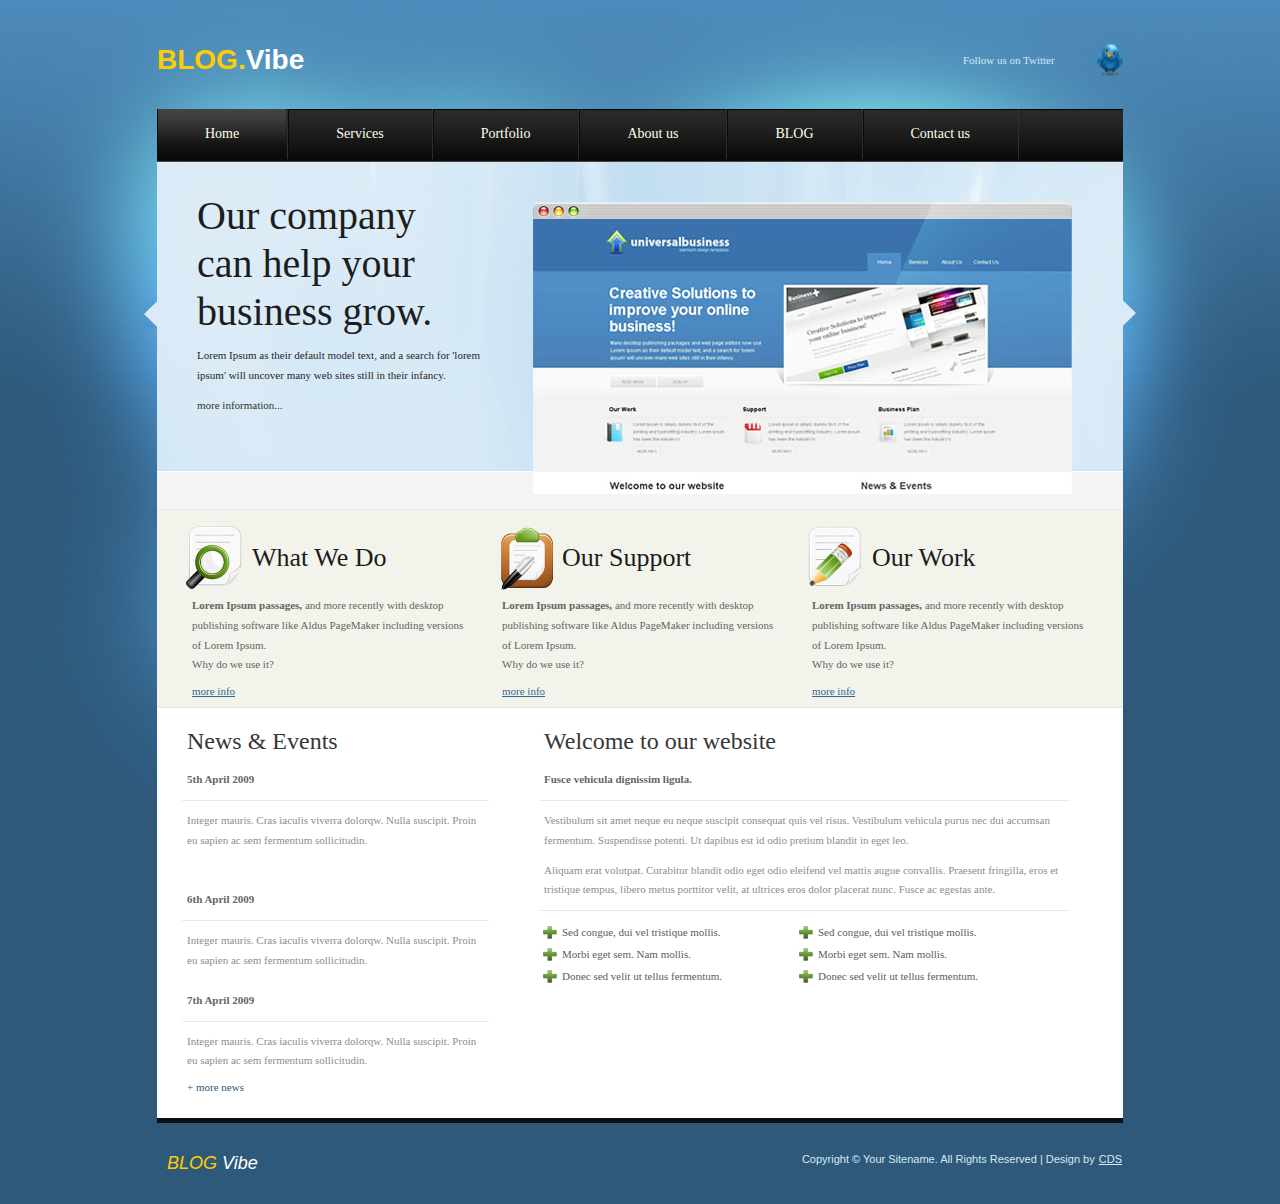
<file: index.html>
<!DOCTYPE html PUBLIC "-//W3C//DTD XHTML 1.0 Transitional//EN" "http://www.w3.org/TR/xhtml1/DTD/xhtml1-transitional.dtd">
<html xmlns="http://www.w3.org/1999/xhtml">
<head>
<title>BLOG Vibe</title>
<meta http-equiv="Content-Type" content="text/html; charset=UTF-8" />
<link href="style.css" rel="stylesheet" type="text/css" />
<script type="text/javascript" src="js/jquery.js"></script>
<script type="text/javascript" src="js/easySlider1.5.js"></script>
<script type="text/javascript" charset="utf-8">
// <![CDATA[
$(document).ready(function(){	
	$("#slider").easySlider({
		controlsBefore:	'<p id="controls">',
		controlsAfter:	'</p>',
		auto: true, 
		continuous: true
	});	
});
// ]]>
</script>
<style type="text/css">
#slider {
	margin:0;
	padding:0;
	list-style:none;
}
#slider ul, #slider li {
	margin:0;
	padding:0;
	list-style:none;
}
/* 
    define width and height of list item (slide)
    entire slider area will adjust according to the parameters provided here
*/
#slider li {
	width:966px;
	height:348px;
	overflow:hidden;
}
p#controls {
	margin:0;
	position:relative;
}
#prevBtn, #nextBtn {
	display:block;
	margin:0;
	overflow:hidden;
	width:13px;
	height:28px;
	position:absolute;
	left: -13px;
	top:-210px;
}
#nextBtn {
	left:966px;
}
#prevBtn a {
	display:block;
	width:13px;
	height:28px;
	background:url(images/l_arrow.gif) no-repeat 0 0;
}
#nextBtn a {
	display:block;
	width:13px;
	height:28px;
	background:url(images/r_arrow.gif) no-repeat 0 0;
}
</style>
</head>
<body>
<div class="main">
  <div class="header">
    <div class="block_header">
      <div class="logo"><b style="color:#FC0">BLOG.</b><b style="color:#FFF">Vibe</b></div>
      <div class="Twitter">Follow us on Twitter</div>
      <div class="clr"></div>
      <div class="menu">
        <ul>
          <li><a href="index.html" class="active">Home</a></li>
          <li><a href="services.html">Services</a></li>
          <li><a href="portfolio.html">Portfolio</a></li>
          <li><a href="about.html">About us</a></li>
          <li><a href="#">BLOG</a></li>
          <li><a href="contact.html">Contact us</a></li>
        </ul>
      </div>
      <div class="clr"></div>
    </div>
  </div>
  <div class="slider">
    <div class="slice1">
      <div class="slice2" id="slider">
        <ul>
          <li>
            <div>
              <p class="img"><img src="images/simple_text_img_1.jpg" alt="" width="539" height="292" /></p>
              <h2>Our company <br />
                can help your <br />
                business grow.</h2>
              <p>Lorem Ipsum as their default model text, and a search for 'lorem ipsum' will uncover many web sites still in their infancy. <a href="#"></a></p>
              <p><a href="#">more information...</a></p>
            </div>
          </li>
          <li>
            <div>
              <p class="img"><img src="images/simple_text_img_2.jpg" alt="" width="539" height="292" /></p>
              <h2>Our company <br />
                can help your <br />
                business grow.</h2>
              <p>Lorem Ipsum as their default model text, and a search for 'lorem ipsum' will uncover many web sites still in their infancy. <a href="#"></a></p>
              <p><a href="#">more information...</a></p>
            </div>
          </li>
          <li>
            <div>
              <p class="img"><img src="images/simple_text_img_3.jpg" alt="" width="539" height="292" /></p>
              <h2>Our company <br />
                can help your <br />
                business grow.</h2>
              <p>Lorem Ipsum as their default model text, and a search for 'lorem ipsum' will uncover many web sites still in their infancy. <a href="#"></a></p>
              <p><a href="#">more information...</a></p>
            </div>
          </li>
        </ul>
      </div>
    </div>
  </div>
  <div class="clr"></div>
  <div class="body">
    <div class="topi">
      <div class="BLOGi">
        <h2 class="what">What We Do</h2>
        <p><strong>Lorem Ipsum passages,</strong> and more recently with desktop publishing software like Aldus PageMaker including versions of Lorem Ipsum.<br />
          Why do we use it?</p>
        <p><a href="#">more info</a></p>
      </div>
      <div class="BLOGi">
        <h2 class="Our">Our Support</h2>
        <p><strong>Lorem Ipsum passages,</strong> and more recently with desktop publishing software like Aldus PageMaker including versions of Lorem Ipsum.<br />
          Why do we use it?</p>
        <p><a href="#">more info</a></p>
      </div>
      <div class="BLOGi">
        <h2 class="work">Our Work</h2>
        <p><strong>Lorem Ipsum passages,</strong> and more recently with desktop publishing software like Aldus PageMaker including versions of Lorem Ipsum.<br />
          Why do we use it?</p>
        <p><a href="#">more info</a></p>
      </div>
      <div class="clr"></div>
    </div>
    <div class="body_resize">
      <div class="News">
        <h2>News &amp; Events</h2>
        <p><strong>5th April 2009</strong></p>
        <div class="bg"></div>
        <p>Integer mauris. Cras iaculis viverra dolorqw. Nulla suscipit. Proin eu sapien ac sem fermentum sollicitudin.</p>
        <p>&nbsp;</p>
        <p><strong>6th April 2009</strong></p>
        <div class="bg"></div>
        <p>Integer mauris. Cras iaculis viverra dolorqw. Nulla suscipit. Proin eu sapien ac sem fermentum sollicitudin.</p>
        <p></p>
        <p><strong>7th April 2009</strong></p>
        <div class="bg"></div>
        <p>Integer mauris. Cras iaculis viverra dolorqw. Nulla suscipit. Proin eu sapien ac sem fermentum sollicitudin.</p>
        <p><a href="#">+ more news</a></p>
        <p></p>
      </div>
      <div class="Welcome">
        <h2>Welcome to our website</h2>
        <p><strong>Fusce vehicula dignissim ligula. </strong></p>
        <div class="bg"></div>
        <p>Vestibulum sit amet neque eu neque suscipit consequat quis vel risus. Vestibulum vehicula purus nec dui accumsan fermentum. Suspendisse potenti. Ut dapibus est id odio pretium blandit in eget leo. </p>
        <p>Aliquam erat volutpat. Curabitur blandit odio eget odio eleifend vel mattis augue convallis. Praesent fringilla, eros et tristique tempus, libero metus porttitor velit, at ultrices eros dolor placerat nunc. Fusce ac egestas ante.</p>
        <div class="bg"></div>
        <ul>
          <li>Sed congue, dui vel tristique mollis.</li>
          <li>Morbi eget sem. Nam mollis. </li>
          <li>Donec sed velit ut tellus fermentum.</li>
        </ul>
        <ul>
          <li>Sed congue, dui vel tristique mollis.</li>
          <li>Morbi eget sem. Nam mollis. </li>
          <li>Donec sed velit ut tellus fermentum.</li>
        </ul>
      </div>
      <div class="clr"></div>
    </div>
    <div class="clr"></div>
  </div>
  <div class="footer">
    <div class="resize">
      <div>
        <p class="footer_logo"><i style="color:#FC0">BLOG</i> <i style="color:#FFF">Vibe</i></p>
        <p>Copyright &copy; Your Sitename. All Rights Reserved | Design by <a href="http://cds.com.co.in/">CDS</a></p>
      </div>
    </div>
    <p class="clr"></p>
  </div>
</div>
</body>
</html>
</file>
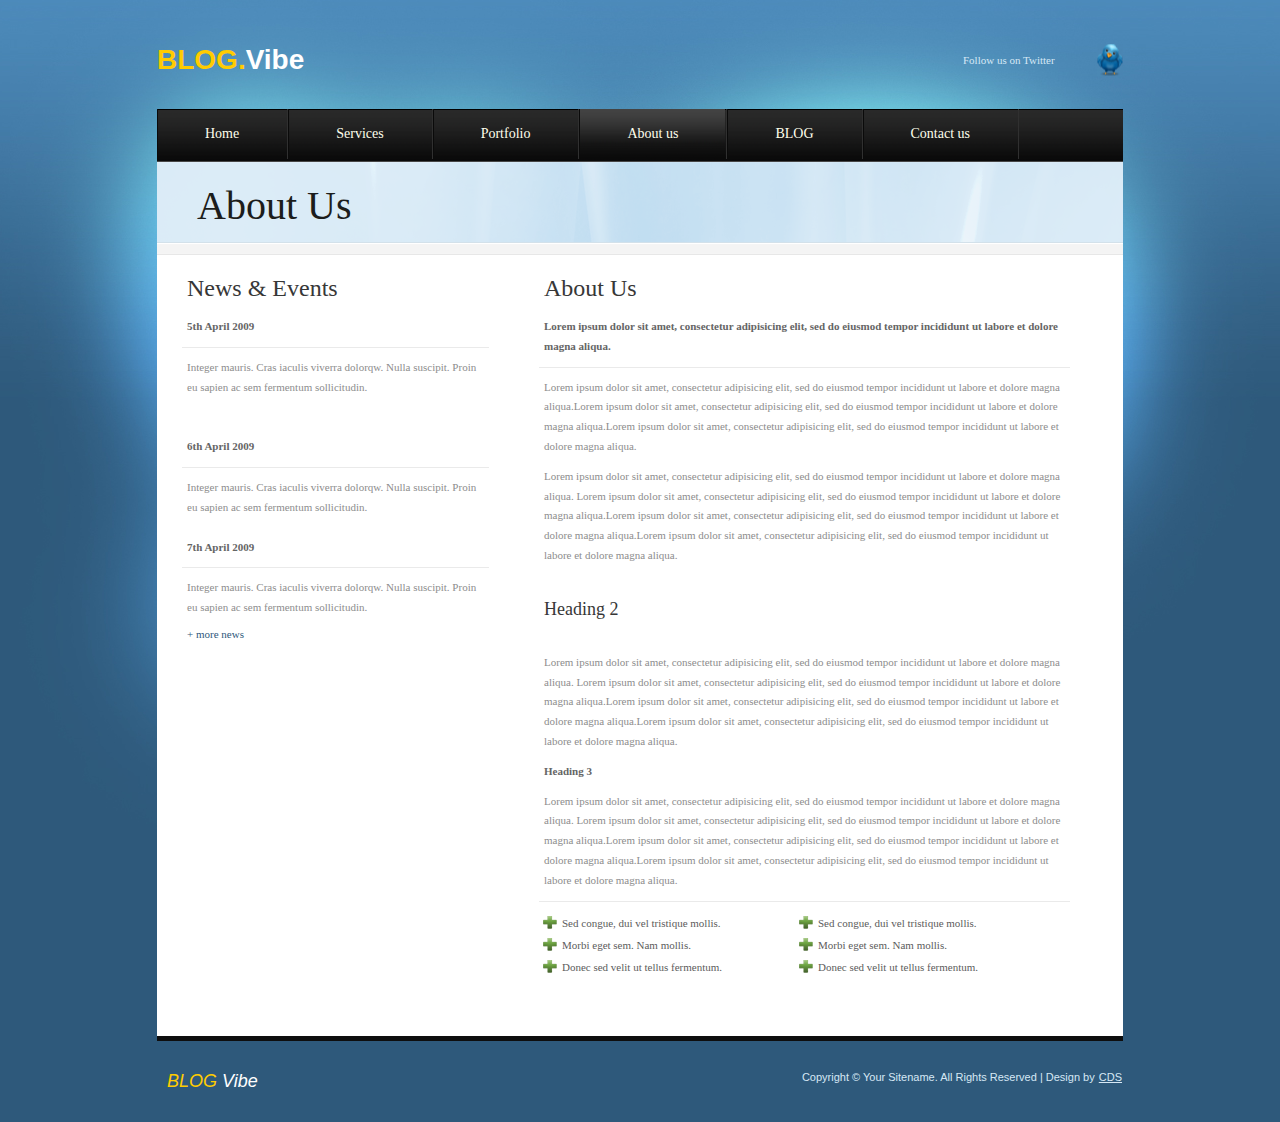
<file: about.html>
<!DOCTYPE html PUBLIC "-//W3C//DTD XHTML 1.0 Transitional//EN" "http://www.w3.org/TR/xhtml1/DTD/xhtml1-transitional.dtd">
<html xmlns="http://www.w3.org/1999/xhtml">
<head>
<title>BLOG Vibe | About</title>
<meta http-equiv="Content-Type" content="text/html; charset=UTF-8" />
<link href="style.css" rel="stylesheet" type="text/css" />
</head>
<body>
<div class="main">
  <div class="header">
    <div class="block_header">
      <div class="logo"><b style="color:#FC0">BLOG.</b><b style="color:#FFF">Vibe</b></div>
      <div class="Twitter">Follow us on Twitter</div>
      <div class="clr"></div>
      <div class="menu">
        <ul>
          <li><a href="index.html">Home</a></li>
          <li><a href="services.html">Services</a></li>
          <li><a href="portfolio.html">Portfolio</a></li>
          <li><a href="about.html" class="active">About us</a></li>
          <li><a href="#">BLOG</a></li>
          <li><a href="contact.html">Contact us</a></li>
        </ul>
      </div>
      <div class="clr"></div>
    </div>
  </div>
  <div class="slider2">
    <div class="slice12">
      <h2>About Us </h2>
    </div>
  </div>
  <div class="clr"></div>
  <div class="body">
    <div class="body_resize">
      <div class="News">
        <h2>News &amp; Events</h2>
        <p><strong>5th April 2009</strong></p>
        <div class="bg"></div>
        <p>Integer mauris. Cras iaculis viverra dolorqw. Nulla suscipit. Proin eu sapien ac sem fermentum sollicitudin.</p>
        <p>&nbsp;</p>
        <p><strong>6th April 2009</strong></p>
        <div class="bg"></div>
        <p>Integer mauris. Cras iaculis viverra dolorqw. Nulla suscipit. Proin eu sapien ac sem fermentum sollicitudin.</p>
        <p></p>
        <p><strong>7th April 2009</strong></p>
        <div class="bg"></div>
        <p>Integer mauris. Cras iaculis viverra dolorqw. Nulla suscipit. Proin eu sapien ac sem fermentum sollicitudin.</p>
        <p><a href="#">+ more news</a></p>
        <p></p>
      </div>
      <div class="Welcome">
        <h2>About Us</h2>
        <p><strong>Lorem ipsum dolor sit amet, consectetur adipisicing elit, sed do eiusmod tempor incididunt ut labore et dolore magna aliqua. </strong></p>
        <div class="bg"></div>
        <p>Lorem ipsum dolor sit amet, consectetur adipisicing elit, sed do eiusmod tempor incididunt ut labore et dolore magna aliqua.Lorem ipsum dolor sit amet, consectetur adipisicing elit, sed do eiusmod tempor incididunt ut labore et dolore magna aliqua.Lorem ipsum dolor sit amet, consectetur adipisicing elit, sed do eiusmod tempor incididunt ut labore et dolore magna aliqua.</p>
        <p>Lorem ipsum dolor sit amet, consectetur adipisicing elit, sed do eiusmod tempor incididunt ut labore et dolore magna aliqua. Lorem ipsum dolor sit amet, consectetur adipisicing elit, sed do eiusmod tempor incididunt ut labore et dolore magna aliqua.Lorem ipsum dolor sit amet, consectetur adipisicing elit, sed do eiusmod tempor incididunt ut labore et dolore magna aliqua.Lorem ipsum dolor sit amet, consectetur adipisicing elit, sed do eiusmod tempor incididunt ut labore et dolore magna aliqua.</p>
        <h3>Heading 2</h3>
        <p>Lorem ipsum dolor sit amet, consectetur adipisicing elit, sed do eiusmod tempor incididunt ut labore et dolore magna aliqua. Lorem ipsum dolor sit amet, consectetur adipisicing elit, sed do eiusmod tempor incididunt ut labore et dolore magna aliqua.Lorem ipsum dolor sit amet, consectetur adipisicing elit, sed do eiusmod tempor incididunt ut labore et dolore magna aliqua.Lorem ipsum dolor sit amet, consectetur adipisicing elit, sed do eiusmod tempor incididunt ut labore et dolore magna aliqua.</p>
        <p><strong>Heading 3</strong></p>
        <p>Lorem ipsum dolor sit amet, consectetur adipisicing elit, sed do eiusmod tempor incididunt ut labore et dolore magna aliqua. Lorem ipsum dolor sit amet, consectetur adipisicing elit, sed do eiusmod tempor incididunt ut labore et dolore magna aliqua.Lorem ipsum dolor sit amet, consectetur adipisicing elit, sed do eiusmod tempor incididunt ut labore et dolore magna aliqua.Lorem ipsum dolor sit amet, consectetur adipisicing elit, sed do eiusmod tempor incididunt ut labore et dolore magna aliqua.</p>
        <div class="bg"></div>
        <ul>
          <li>Sed congue, dui vel tristique mollis.</li>
          <li>Morbi eget sem. Nam mollis. </li>
          <li>Donec sed velit ut tellus fermentum.</li>
        </ul>
        <ul>
          <li>Sed congue, dui vel tristique mollis.</li>
          <li>Morbi eget sem. Nam mollis. </li>
          <li>Donec sed velit ut tellus fermentum.</li>
        </ul>
        <p>&nbsp;</p>
        <p>&nbsp;</p>
        <p>&nbsp;</p>
        <p>&nbsp;</p>
      </div>
      <div class="clr"></div>
    </div>
    <div class="clr"></div>
  </div>
  <div class="footer">
    <div class="resize">
      <div>
        <p class="footer_logo"><i style="color:#FC0">BLOG</i> <i style="color:#FFF">Vibe</i></p>
        <p>Copyright &copy; Your Sitename. All Rights Reserved | Design by <a href="http://cds.com.co.in/">CDS</a></p>
      </div>
    </div>
    <p class="clr"></p>
  </div>
</div>
</body>
</html>
</file>
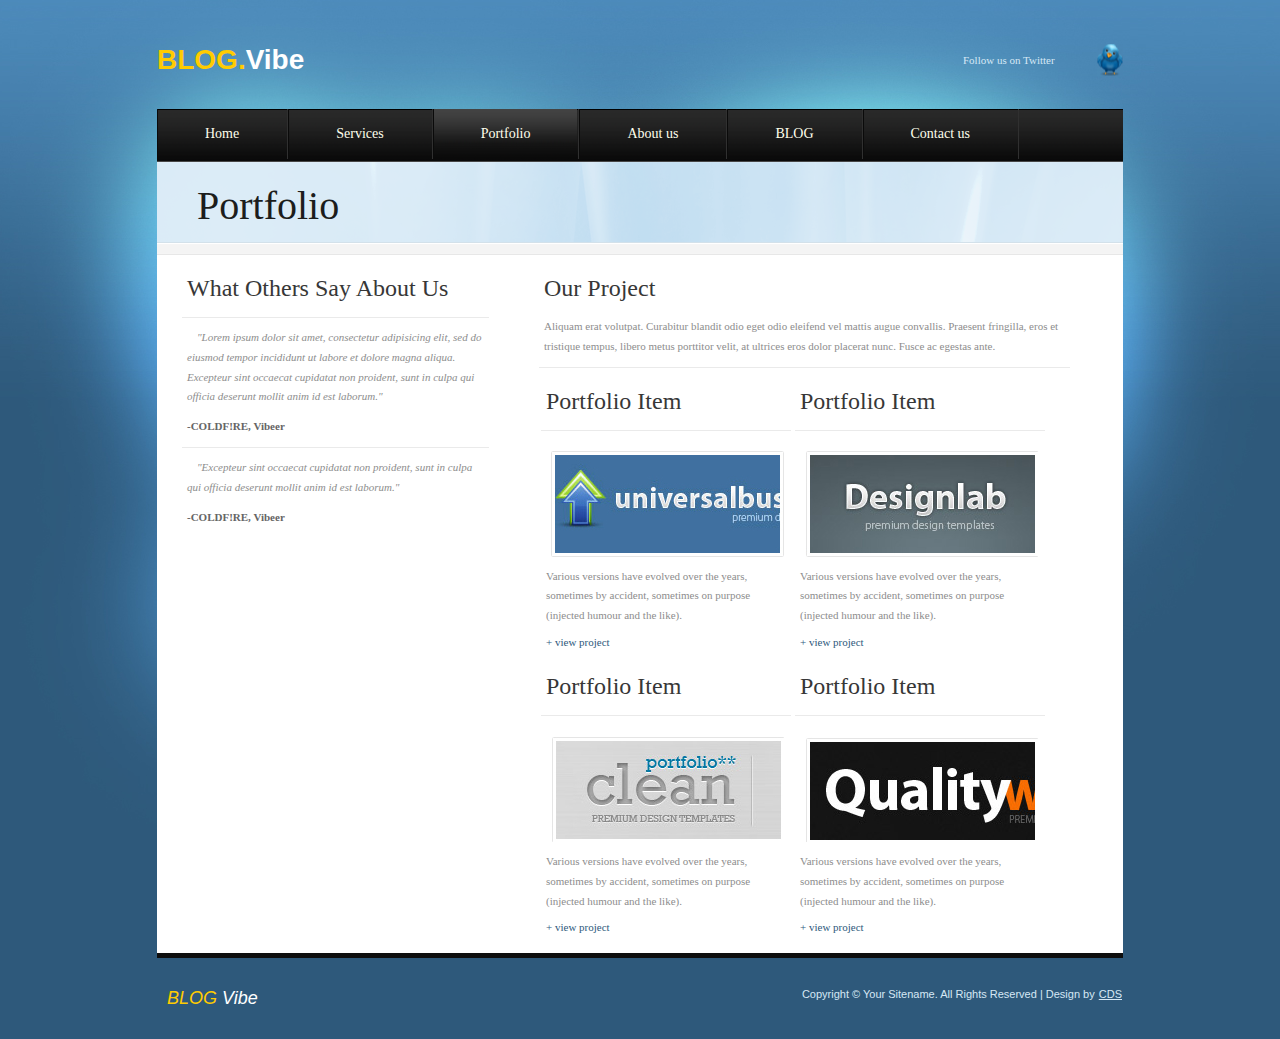
<file: portfolio.html>
<!DOCTYPE html PUBLIC "-//W3C//DTD XHTML 1.0 Transitional//EN" "http://www.w3.org/TR/xhtml1/DTD/xhtml1-transitional.dtd">
<html xmlns="http://www.w3.org/1999/xhtml">
<head>
<title>BLOG Vibe | Portfolio</title>
<meta http-equiv="Content-Type" content="text/html; charset=UTF-8" />
<link href="style.css" rel="stylesheet" type="text/css" />
</head>
<body>
<div class="main">
  <div class="header">
    <div class="block_header">
      <div class="logo"><b style="color:#FC0">BLOG.</b><b style="color:#FFF">Vibe</b></div>
      <div class="Twitter">Follow us on Twitter</div>
      <div class="clr"></div>
      <div class="menu">
        <ul>
          <li><a href="index.html">Home</a></li>
          <li><a href="services.html">Services</a></li>
          <li><a href="portfolio.html" class="active">Portfolio</a></li>
          <li><a href="about.html">About us</a></li>
          <li><a href="#">BLOG</a></li>
          <li><a href="contact.html">Contact us</a></li>
        </ul>
      </div>
      <div class="clr"></div>
    </div>
  </div>
  <div class="slider2">
    <div class="slice12">
      <h2>Portfolio </h2>
    </div>
  </div>
  <div class="clr"></div>
  <div class="body">
    <div class="body_resize">
      <div class="News">
        <h2>What Others Say About Us</h2>
        <div class="bg"></div>
        <p><em>&quot;Lorem ipsum dolor sit amet, consectetur adipisicing elit, sed do eiusmod tempor incididunt ut labore et dolore magna aliqua. Excepteur sint occaecat cupidatat non proident, sunt in culpa qui officia deserunt mollit anim id est laborum.&quot;</em></p>
        <p><strong>-COLDF!RE, Vibeer</strong></p>
        <div class="bg"></div>
        <p><em>&quot;Excepteur sint occaecat cupidatat non proident, sunt in culpa qui officia deserunt mollit anim id est laborum.&quot;</em></p>
        <p><strong>-COLDF!RE, Vibeer</strong></p>
      </div>
      <div class="Welcome">
        <h2>Our Project</h2>
        <p>Aliquam erat volutpat. Curabitur blandit odio eget odio eleifend vel mattis augue convallis. Praesent fringilla, eros et tristique tempus, libero metus porttitor velit, at ultrices eros dolor placerat nunc. Fusce ac egestas ante.</p>
        <div class="bg"></div>
        <div class="serv">
          <h2>Portfolio Item</h2>
          <div class="bg"></div>
          <p><img src="images/port_1.jpg" width="233" height="106" alt="" /></p>
          <p>Various versions have evolved over the years, sometimes by accident, sometimes on purpose (injected humour and the like).</p>
          <p><a href="#">+ view project</a></p>
        </div>
        <div class="serv">
          <h2>Portfolio Item</h2>
          <div class="bg"></div>
          <p><img src="images/port_2.jpg" width="233" height="106" alt="" /></p>
          <p>Various versions have evolved over the years, sometimes by accident, sometimes on purpose (injected humour and the like).</p>
          <p><a href="#">+ view project</a></p>
        </div>
        <div class="serv">
          <h2>Portfolio Item</h2>
          <div class="bg"></div>
          <p><img src="images/port_3.jpg" width="233" height="106" alt="" /></p>
          <p>Various versions have evolved over the years, sometimes by accident, sometimes on purpose (injected humour and the like).</p>
          <p><a href="#">+ view project</a></p>
        </div>
        <div class="serv">
          <h2>Portfolio Item</h2>
          <div class="bg"></div>
          <p><img src="images/port_4.jpg" width="233" height="106" alt="" /></p>
          <p>Various versions have evolved over the years, sometimes by accident, sometimes on purpose (injected humour and the like).</p>
          <p><a href="#">+ view project</a></p>
        </div>
      </div>
      <div class="clr"></div>
    </div>
    <div class="clr"></div>
  </div>
  <div class="footer">
    <div class="resize">
      <div>
        <p class="footer_logo"><i style="color:#FC0">BLOG</i> <i style="color:#FFF">Vibe</i></p>
        <p>Copyright &copy; Your Sitename. All Rights Reserved | Design by <a href="http://cds.com.co.in/">CDS</a></p>
      </div>
    </div>
    <p class="clr"></p>
  </div>
</div>
</body>
</html>
</file>
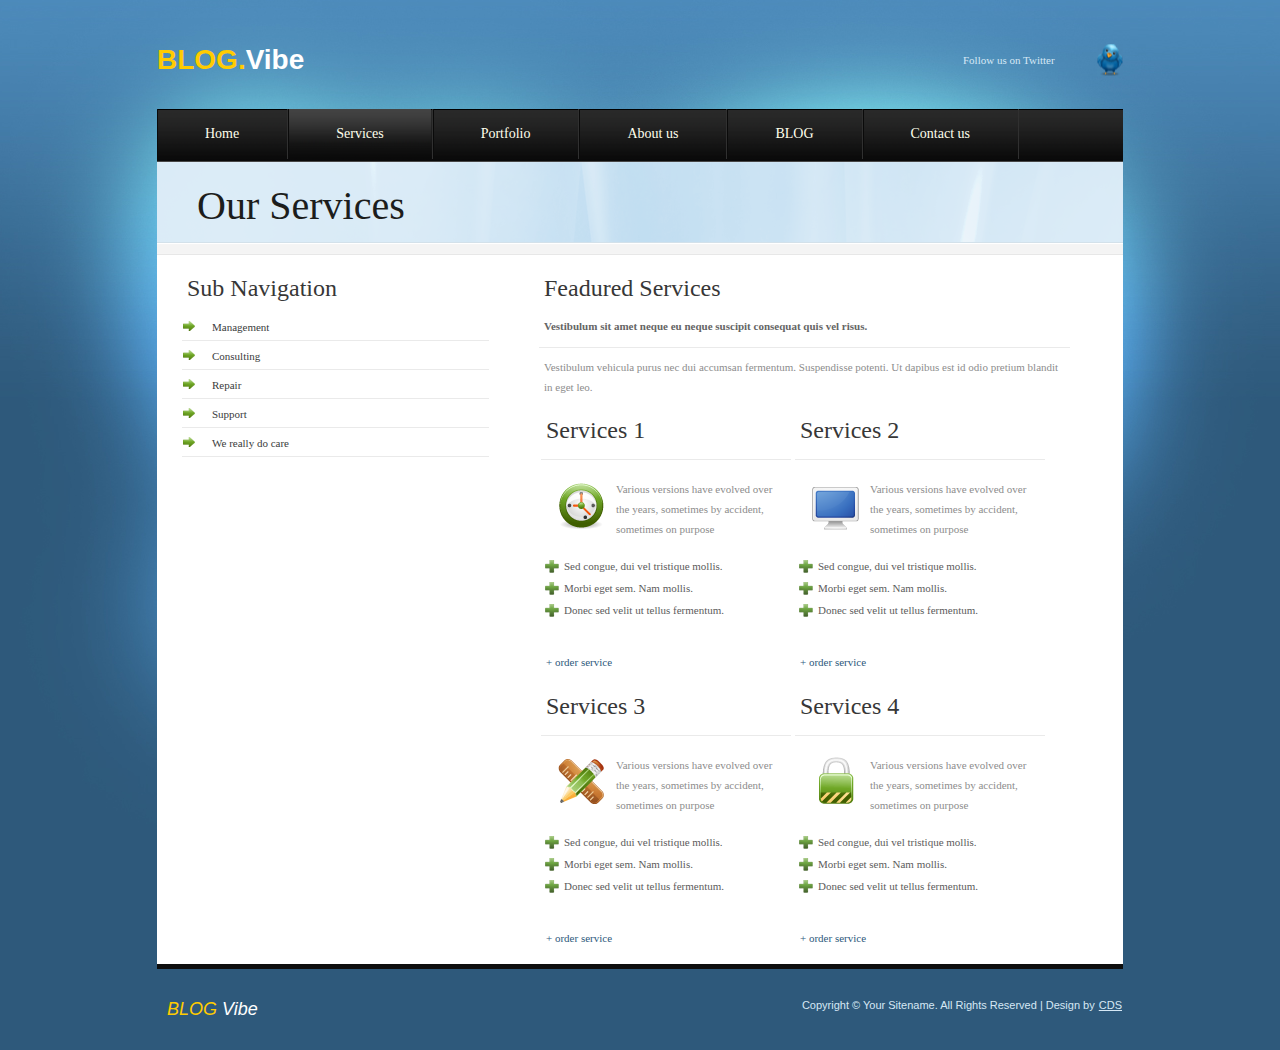
<file: services.html>
<!DOCTYPE html PUBLIC "-//W3C//DTD XHTML 1.0 Transitional//EN" "http://www.w3.org/TR/xhtml1/DTD/xhtml1-transitional.dtd">
<html xmlns="http://www.w3.org/1999/xhtml">
<head>
<title>BLOG Vibe | Services</title>
<meta http-equiv="Content-Type" content="text/html; charset=UTF-8" />
<link href="style.css" rel="stylesheet" type="text/css" />
</head>
<body>
<div class="main">
  <div class="header">
    <div class="block_header">
      <div class="logo"><b style="color:#FC0">BLOG.</b><b style="color:#FFF">Vibe</b></div>
      <div class="Twitter">Follow us on Twitter</div>
      <div class="clr"></div>
      <div class="menu">
        <ul>
          <li><a href="index.html">Home</a></li>
          <li><a href="services.html" class="active">Services</a></li>
          <li><a href="portfolio.html">Portfolio</a></li>
          <li><a href="about.html">About us</a></li>
          <li><a href="#">BLOG</a></li>
          <li><a href="contact.html">Contact us</a></li>
        </ul>
      </div>
      <div class="clr"></div>
    </div>
  </div>
  <div class="slider2">
    <div class="slice12">
      <h2>Our Services </h2>
    </div>
  </div>
  <div class="clr"></div>
  <div class="body">
    <div class="body_resize">
      <div class="News">
        <h2>Sub Navigation</h2>
        <ul>
          <li><a href="#">Management</a></li>
          <li><a href="#">Consulting</a></li>
          <li><a href="#">Repair</a></li>
          <li><a href="#">Support</a></li>
          <li><a href="#">We really do care</a></li>
        </ul>
        <p></p>
      </div>
      <div class="Welcome">
        <h2>Feadured Services</h2>
        <p><strong>Vestibulum sit amet neque eu neque suscipit consequat quis vel risus. </strong></p>
        <div class="bg"></div>
        <p>Vestibulum vehicula purus nec dui accumsan fermentum. Suspendisse potenti. Ut dapibus est id odio pretium blandit in eget leo. </p>
        <div class="serv">
          <h2>Services 1</h2>
          <div class="bg"></div>
          <p><img src="images/ser_1.gif" width="60" height="60" alt="" /></p>
          <p>Various versions have evolved over the years, sometimes by accident, sometimes on purpose</p>
          <ul>
            <li>Sed congue, dui vel tristique mollis.</li>
            <li>Morbi eget sem. Nam mollis. </li>
            <li>Donec sed velit ut tellus fermentum.</li>
          </ul>
          <p>&nbsp;</p>
          <p><a href="#">+ order service</a></p>
        </div>
        <div class="serv">
          <h2>Services 2</h2>
          <div class="bg"></div>
          <p><img src="images/ser_2.gif" width="60" height="60" alt="" /></p>
          <p>Various versions have evolved over the years, sometimes by accident, sometimes on purpose</p>
          <ul>
            <li>Sed congue, dui vel tristique mollis.</li>
            <li>Morbi eget sem. Nam mollis. </li>
            <li>Donec sed velit ut tellus fermentum.</li>
          </ul>
          <p>&nbsp;</p>
          <p><a href="#">+ order service</a></p>
        </div>
        <div class="serv">
          <h2>Services 3</h2>
          <div class="bg"></div>
          <p><img src="images/ser_3.gif" width="60" height="60" alt="" /></p>
          <p>Various versions have evolved over the years, sometimes by accident, sometimes on purpose</p>
          <ul>
            <li>Sed congue, dui vel tristique mollis.</li>
            <li>Morbi eget sem. Nam mollis. </li>
            <li>Donec sed velit ut tellus fermentum.</li>
          </ul>
          <p>&nbsp;</p>
          <p><a href="#">+ order service</a></p>
        </div>
        <div class="serv">
          <h2>Services 4</h2>
          <div class="bg"></div>
          <p><img src="images/ser_4.gif" width="60" height="60" alt="" /></p>
          <p>Various versions have evolved over the years, sometimes by accident, sometimes on purpose</p>
          <ul>
            <li>Sed congue, dui vel tristique mollis.</li>
            <li>Morbi eget sem. Nam mollis. </li>
            <li>Donec sed velit ut tellus fermentum.</li>
          </ul>
          <p>&nbsp;</p>
          <p><a href="#">+ order service</a></p>
        </div>
      </div>
      <div class="clr"></div>
    </div>
    <div class="clr"></div>
  </div>
  <div class="footer">
    <div class="resize">
      <div>
        <p class="footer_logo"><i style="color:#FC0">BLOG</i> <i style="color:#FFF">Vibe</i></p>
        <p>Copyright &copy; Your Sitename. All Rights Reserved | Design by <a href="http://cds.com.co.in/">CDS</a></p>
      </div>
    </div>
    <p class="clr"></p>
  </div>
</div>
</body>
</html>
</file>
<file: style.css>
@charset "utf-8";
body { 
	margin:0; 
	padding:0; 
	width:100%; 
	background:#2e597b url(images/main_bg.jpg) top repeat-x; 
}
html { 
	padding:0; 
	margin:0; 
}

/* main */
.main { 
	width:100%; 
	padding:0; 
	margin:0 auto; 
}
.resize { 
	width:966px; 
	margin:0 auto; 
}

/********** header **********/
.header { }
.block_header { 
	margin:0 auto; 
	width:966px; 
}

/* logo */
.logo { 
	float:left; 
	padding:0; 
	margin:44px 0 33px 0; 
	width:209px; 
	font: normal 28px Tahoma, Geneva, sans-serif;
}

/*Twitter*/
.Twitter { 
	font: normal 11px Georgia, "Times New Roman", Times, serif; 
	color:#d6e8f5; 
	background:url(images/twitter.gif) right no-repeat; 
	padding:10px 10px; 
	margin:44px 0 0 0; 
	width:150px; 
	float:right; 
}

/* menu */	
.menu { 
	padding:0; 
	margin:0; 
	width:966px; 
	height:53px; 
	background: url(images/bg_menu.gif) top repeat-x; 
}
.menu ul { 
	padding:0; 
	margin:0 30px 0 0; 
	list-style:none; 
	border:0; 
	float: left; 
	width:auto; 
}
.menu ul li { 
	float:left; 
	width:auto; 
	margin:0; 
	padding:0; 
	border-right:1px solid #303030; 
	border-left:1px solid #0a0a0a; 
}
.menu ul li a { 
	float:left; 
	width:auto; margin:0 1px 0 0; 
	padding:17px 47px; color:#FFFFEC; 
	font:normal 14px Georgia, "Times New Roman", Times, serif; 
	text-decoration:none; 
}
.menu ul li a:hover { 
	background: url(images/hover.gif) left repeat-x; 
}
.menu ul li a.active { 
	background: url(images/hover.gif) left repeat-x; 
}

/********** slider **********/
.slider { 
	margin:0 auto; 
	padding:0; 
	height:348px; 
}
.slider2 { 
	margin:0 auto; 
	padding:0; 
}
.slice12 { 
	margin:0 auto; 
	width:966px; 
	padding:0; 
	background:url(images/bg_simple2.gif) top no-repeat; 
	height:93px; 
}
.slice12 h2 { 
	font: normal 40px Georgia, "Times New Roman", Times, serif; 
	color:#1c1d1c; 
	padding:20px 40px; 
	margin:0; 
}

/*simple text*/
.simple { 
	width:966px; 
	margin:0 auto; 
	padding:0; 
}
.simple .text { 
	font:normal 12px Arial, Helvetica, sans-serif; 
	color:#858585; 
	width:200px; 
	float: right; 
	margin:10px 0; 
	padding:0; 
}
.slider div.slice1 { 
	margin:0 auto; 
	width:966px; 
	padding:0; 
}
.slider div.slice1 div.slice2 { 
	margin:0 auto; 
	padding:1px; 
}
.slider div div div { 
	margin:0 auto; 
	padding:0; 
	width:966px; 
	height:348px; 
	background:url(images/bg_simple.gif) top no-repeat; 
}
.slider div div div h2 { 
	width:300px; 
	float:left;
	font:normal 40px Georgia, "Times New Roman", Times, serif; 
	color:#1c1d1c; 
	padding:30px 0 0 40px; 
	margin:0; 
	line-height:1.2em; 
}
.slider div div div p { 
	width:300px; 
	float:left; 
	font:normal 11px Georgia, "Times New Roman", Times, serif; 
	color:#262626; 
	margin:0; 
	padding:10px 0 0 40px; 
	line-height:1.8em; 
}
.slider div div div p.img { 
	width:590px; 
	float:right; 
	padding:40px 0 0 0; 
	margin:0; 
}

.slider div div div a { 
	color:#333;
	text-decoration:none;
	text-align: center;
}

.slider div div div a:hover { 
	text-decoration:none;
}

/********** block index **********/
.body { 
	padding:0; 
	margin:0; 
}
.body h2 { 
	font:normal 24px Georgia, "Times New Roman", Times, serif; 
	color:#373737; 
	padding:10px 5px; 
	margin:0; 
}
.body h3 { 
	font:normal 18px Georgia, "Times New Roman", Times, serif; 
	color:#373737; 
	padding:10px 5px; 
}
.body a { 
	font:normal 11px Georgia, "Times New Roman", Times, serif; 
	color:#2e597c; 
	text-decoration:none; 
}
.body p { 
	font:normal 11px Georgia, "Times New Roman", Times, serif; 
	color:#8d8d8d; 
	line-height:1.8em; 
	padding:5px; 
	margin:0; 
}
.body strong { 
	color:#656565; 
}
.body span { 
	font:bold 11px Georgia, "Times New Roman", Times, serif; 
	color:#baa271; 
}
.body em { 
	font:italic 11px Georgia, "Times New Roman", Times, serif; 
	color:#8d8d8d; 
	line-height:1.8em; 
	padding:10px 0 0 10px; 
}
.body_resize { 
	width:966px; 
	margin:0 auto; 
	padding:0; 
	background:#fff; 
	border-bottom:5px solid #0e0e0e; 
}

/********************topi***************/
.topi { 
	width:946px; 
	margin:0 auto; 
	padding:0 0 0 20px; 
	background:#f2f3eb; 
	border-bottom:1px solid #e8e5dc; 
}
.topi .BLOGi { 
	width:300px; 
	margin:5px 5px; 
	padding:0; 
	float:left; 
}
.topi h2 { 
	border:0; 
	font:normal 26px Georgia, "Times New Roman", Times, serif; 
	color:#1c1c1c; 
	padding:18px 0 18px 70px; 
	margin:10px 0 0 0; 
}
.topi p { 
	font:normal 11px Georgia, "Times New Roman", Times, serif; 
	color:#646464; 
	padding: 5px 10px; 
	margin:0; 
	line-height:1.8em; 
}
.topi a { 
	text-decoration:underline; 
	font:normal 11px Georgia, "Times New Roman", Times, serif; 
	color:#35678f; 
}
.topi h2.what { 
	background:url(images/h2_what.gif) left no-repeat; 
}
.topi h2.Our { 
	background:url(images/h2_suport.gif) left no-repeat; 
}
.topi h2.work { 
	background:url(images/h2_work.gif) left no-repeat; 
}

/*******************Welcome*****************/
.Welcome { 
	width:531px; 
	margin:5px 15px; 
	float:left; 
	padding:5px 10px; 
}
.Welcome ul { 
	width:250px; 
	float: left; 
	margin:5px 3px; 
	padding:0; 
	list-style:none; 
}
.Welcome li { 
	background:url(images/ul_li.gif) left no-repeat; 
	padding:5px 20px; 
	margin:0; 
	font: normal 11px Georgia, "Times New Roman", Times, serif; 
	color:#5c5c5c; 
}
.Welcome .serv { 
	width:250px; 
	float:left; 
	margin:5px 2px; 
	padding:0; 
}
.Welcome .serv img { 
	margin:10px 5px; 
	float:left; 
	padding:0; 
}

/*News */
.News { 
	width:307px; 
	float: left; 
	margin:5px 15px; 
	padding:5px 10px; 
}
.News ul { 
	list-style:none; 
	margin:0; 
	padding:0; 
}
.News li { 
	background:url(images/Sub_ul_li.gif) left no-repeat; 
	padding:5px 30px; 
	margin:0; 
	border-bottom:1px solid #eaeaea; 
}
.News ul li a { 
	font: normal 11px Georgia, "Times New Roman", Times, serif; 
	color:#3a3c3c; 
	text-decoration:none; 
}
.News ul li a:hover { 
	color:#2e5a7c; 
	text-decoration:underline; 
}

/********** contact form **********/
#contactform { 
	margin:0; 
	padding:5px 10px; 
}
#contactform * { 
	color:#222222; 
}
#contactform ol { 
	margin:0; 
	padding:0; 
	list-style:none; 
}
#contactform li { 
	margin:0; 
	padding:0; 
	background:none; 
	border:none; 
	display:block; 
}
#contactform li.buttons { 
	margin:5px 0 5px 0; 
}
#contactform label { 
	margin:0; 
	width:110px; 
	display:block; 
	padding:5px 0; 
	font:bold 12px Georgia, "Times New Roman", Times, serif; 
	color:#656565; 
	text-transform:capitalize; 
}
#contactform label span { 
	font:normal 10px Arial, Helvetica, sans-serif; 
}
#contactform input.text { 
	width:440px; 
	border:1px solid #dcdcdc; 
	margin:5px 0; 
	padding:5px 2px; 
	height:16px; 
	background:#f5f5f5; 
}
#contactform textarea { 
	width:440px; 
	border:1px solid #dcdcdc; 
	margin:10px 0; 
	padding:2px; 
	background:#f5f5f5; 
}
#contactform li.buttons input { 
	padding:3px 0; 
	margin:0; 
	border:0; 
	color:#FFFFEC; 
}
p.response { 
	text-align:center; 
	color:#2c2c2c; 
	font: bold 11px Arial, Helvetica, sans-serif; 
	line-height:1.8em; 
	width:auto; 
}

/********** footer **********/
.footer { 
	padding:30px 0; 
	margin:0 auto; 
}
.footer .resize p.footer_logo { 
	float:left; 
	padding:0; 
	margin:0 10px; 
	width:auto;
	font: normal 18px Tahoma, Geneva, sans-serif;
}
.footer .resize div { 
	width:966px; 
	color:#d6e8f5; 
	font:normal 11px Tahoma, Geneva, sans-serif; 
	text-align:left; 
	margin:0 auto; 
}
.footer .resize div p { 
	padding:0; 
	margin:0; 
	float:right; 
	width:auto; 
}
.footer .resize div img { 
	margin:0; 
	padding:0; 
}
.footer .resize div a { 
	color:#d6e8f5; 
	font:normal 11px Tahoma, Geneva, sans-serif; 
	padding:0 1px; 
}
.text_left { 
	text-align:right; 
}
p.clr,
.clr { 
	clear:both; 
	padding:0; 
	margin:0; 
	background:none; 
}
li.bg,
.bg { 
	clear:both; 
	border-top:1px solid #eaeaea; 
	padding:0; 
	margin:5px 0; 
	background:none; 
}
</file>
